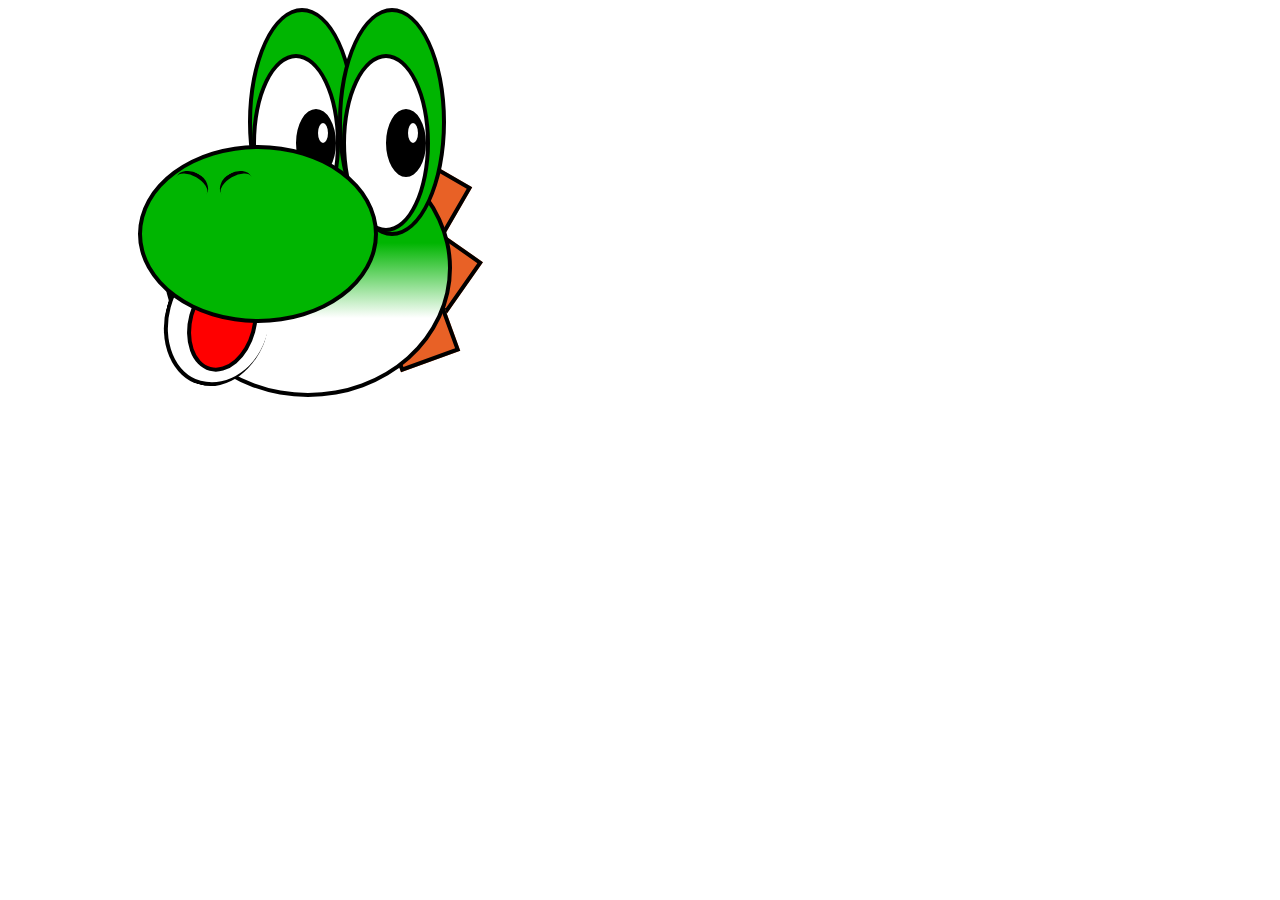
<file: yoshi/index.html>
<!DOCTYPE html>
<html lang="es">
<head>
    <meta charset="UTF-8">
    <meta name="viewport" content="width=device-width, initial-scale=1.0">
    <link rel="stylesheet" href="CSS/style.css">
    <title>Yoshi</title>
</head>
<body>
    <div class="yoshi">
        <div class="cabezaContainer">
            <div class="narizContainer">
                <div class="nariz">
                    <div class="fosas fosaIzquierda"></div>
                    <div class="fosas fosaDerecha"></div>
                </div>
            </div>


            <div class="ojosContainer">
                <div class="ojos ojoIzquierdo">
                    <div class="retina">
                        <div class="pupila">
                            <div class="brillo"></div>
                        </div>
                    </div>
                </div>
                <div class="ojos ojoDerecho">
                    <div class="retina">
                        <div class="pupila">
                            <div class="brillo"></div>
                        </div>
                    </div>
                </div>
            </div>


            <div class="cabezaItem">
                <div class="boca">
                    <div class="lengua"></div>
                </div>
            </div>
        </div>


        <div class="peloContainer">
            <div class="pelo"></div>
            <div class="pelo"></div>
            <div class="pelo"></div>
        </div>
    </div>
</body>
</html>
</file>
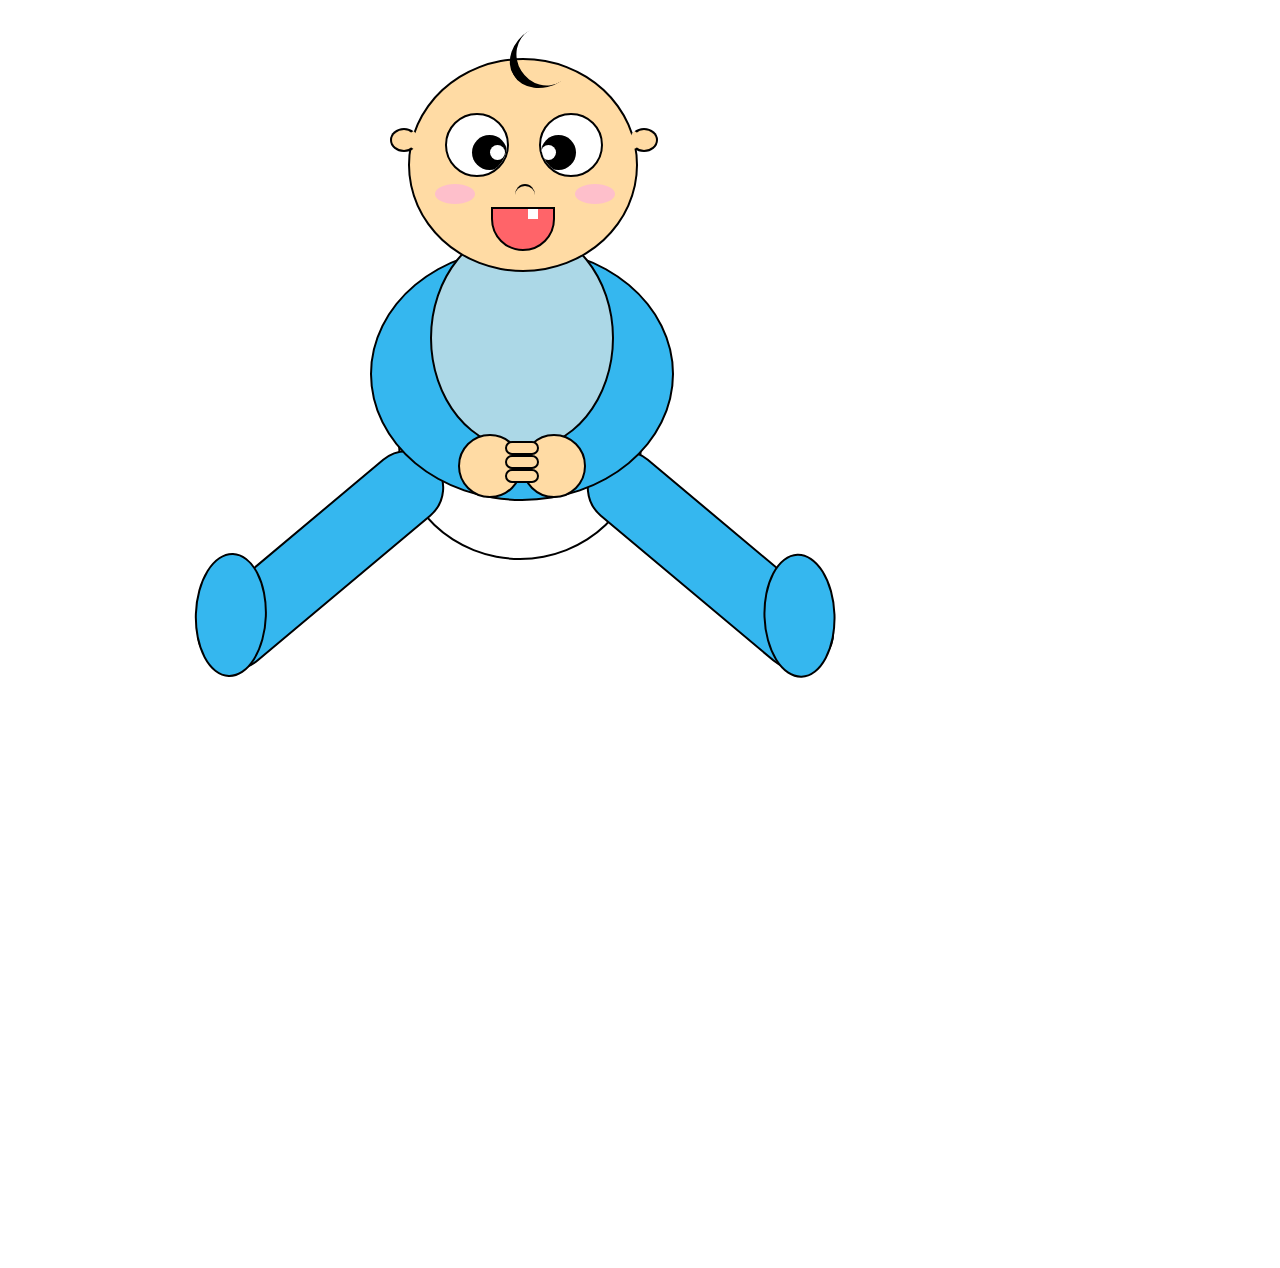
<file: Bebe/bebe.html>
<!DOCTYPE html>
<html lang="es">
<head>
    <link rel="stylesheet" href="style.css">
    <meta charset="UTF-8">
    <meta name="viewport" content="width=device-width, initial-scale=1.0">
    <title>Bebe</title>
</head>
<body>
    <div class="bebe">
        <div class="cabezaContainer">
            <div class="pelo"></div>
            <div class="cabeza">
                <div class="ojosContainer">
                    <div class="ojos">
                        <div class="pupila pupilaIzquierda">
                            <div class="brillo brilloIzquierdo"></div>
                        </div>
                    </div>
                    <div class="ojos">
                        <div class="pupila pupilaDerecha">
                            <div class="brillo"></div>
                        </div>
                    </div>
                </div>
                <div class="mejillaContainer">
                    <div class="mejilla"></div>
                    <div class="nariz"></div>
                    <div class="mejilla"></div>
                </div>
            </div>
            <div class="orejaContainer">
                <div class="orejas orejaIzquierda"></div>
                <div class="orejas orejaDerecha"></div>
            </div>
            
            <div class="boca"><div class="diente"></div></div>
        </div>

        <div class="cuerpoContainer">
            <div class="cuerpo">
                <div class="mano"></div>
                <div class="mano"></div>
                <div class="dedosContainer">
                    <div class="dedos"></div>
                    <div class="dedos"></div>
                    <div class="dedos"></div>
                </div>
            </div>
        </div>
        <div class="pañal">
        </div>
        <div class="piernasContainer">
            <div class="piernas piernaIzquierda">
                <div class="pie pieIzquierdo"></div>
            </div>
            <div class="piernas piernaDerecha">
                <div class="pie pieDerecho"></div>
            </div>
        </div>
    </div>
</body>
</html>
</file>
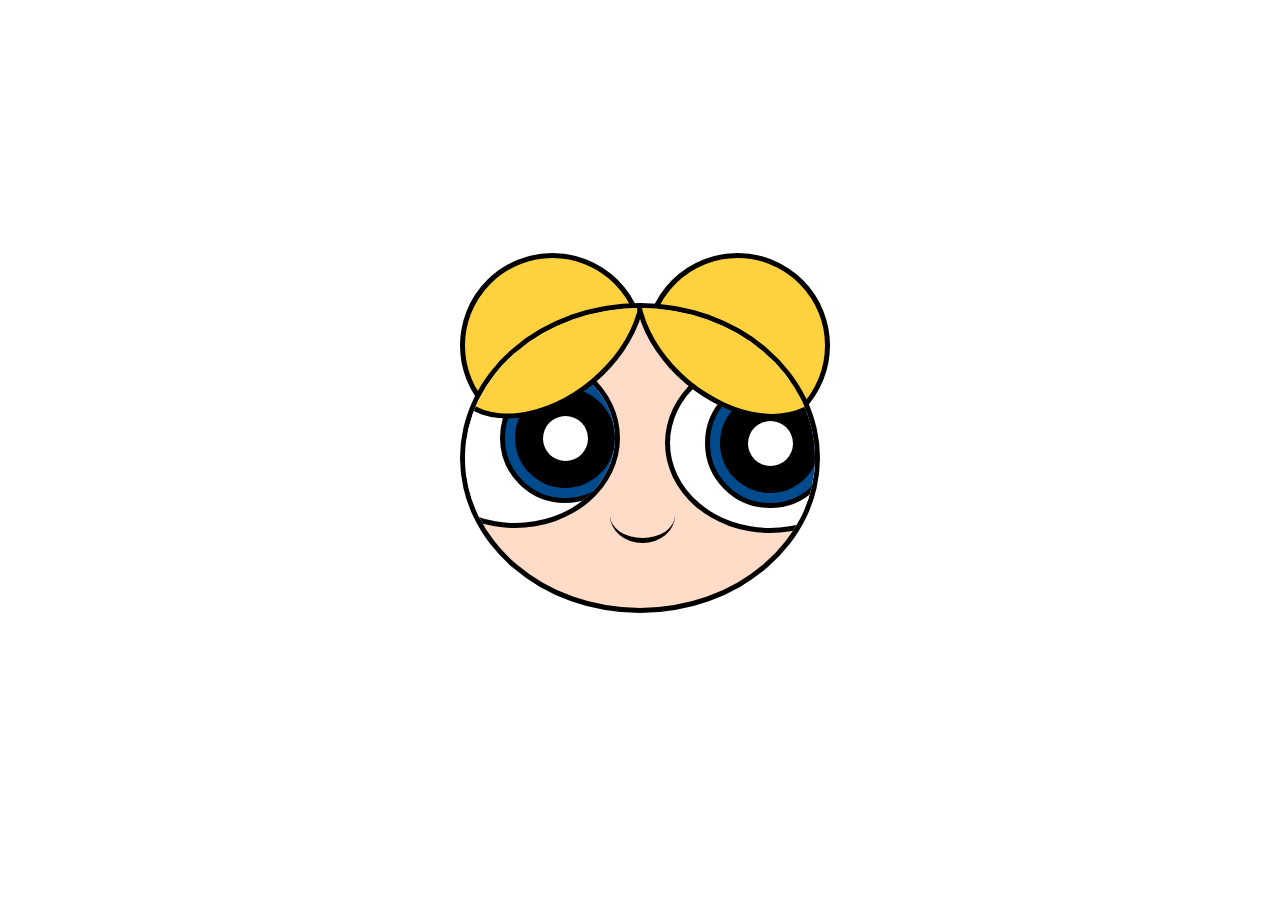
<file: Burbuja/burbuja.html>
<!DOCTYPE html>
<html lang="es">
<head>
    <link rel="stylesheet" href="style.css">
    <meta charset="UTF-8">
    <meta name="viewport" content="width=device-width, initial-scale=1.0">
    <title>Burbuja</title>
</head>
<body>
    <div class="burbuja">
        <div class="cabelloContainer">
            <div class="cabello"></div>
            <div class="cabello"></div>
        </div>
        <div class="cabeza">
            <div class="cabelloInternoContainer">
                <div class="cabelloInterno cabelloIIzquierdo"></div>
                <div class="cabelloInterno"></div>
            </div>

            <div class="ojosContainer">
                <div class="ojo ojoIzquierdo">
                    <div class="azul azulIzquierdo">
                        <div class="negro">
                            <div class="brillo"></div>
                        </div>
                    </div>
                </div>

                <div class="ojo">
                    <div class="azul">
                        <div class="negro">
                            <div class="brillo"></div>
                        </div>
                    </div>
                </div>
            </div>
            <div class="boca"></div>
        </div>
    </div>
</body>
</html>
</file>
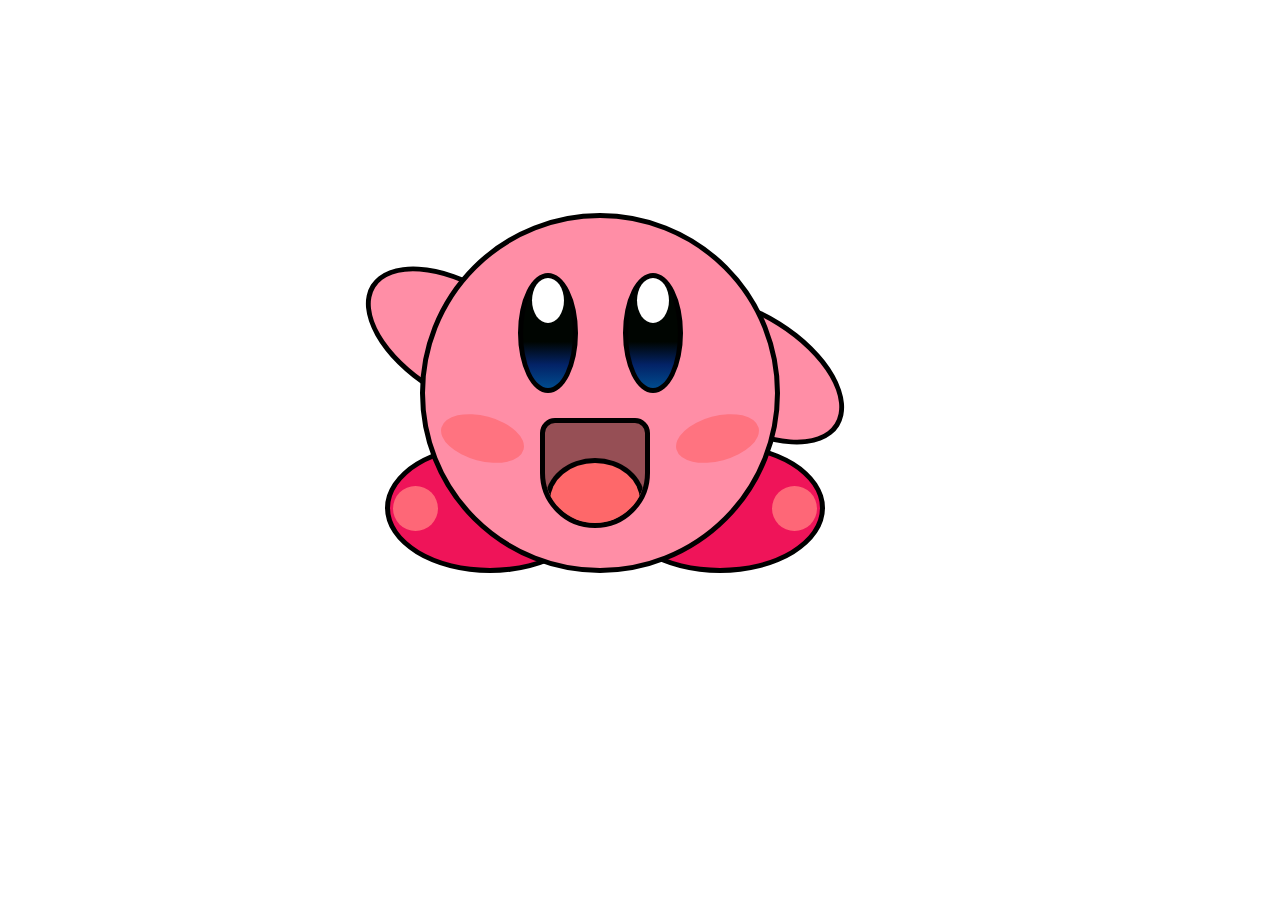
<file: Kirby/Kirby.html>
<!DOCTYPE html>
<html lang="es">
<head>
    <link rel="stylesheet" href="style.css">
    <meta charset="UTF-8">
    <meta name="viewport" content="width=device-width, initial-scale=1.0">
    <title>Kirby</title>
</head>
<body>
    <div class="kirby">
        <div class="mano manoIzquierda"></div>

        <div class="cuerpo">
            <div class="ojosContainer">
                <div class="ojos">
                    <div class="pupila"></div>
                </div>
                <div class="ojos">
                    <div class="pupila"></div>
                </div>
            </div>
            
            <div class="boca">
                <div class="lengua"></div>
            </div>
            <div class="mejilla mejillaIzquierda"></div>
            <div class="mejilla mejillaDerecha"></div>
        </div>

        <div class="mano manoDerecha"></div>
        <div class="piesContainer">
            <div class="pie">
                <div class="brillo"></div>
            </div>
            <div class="pie pieDerecho">
                <div class="brillo brilloDerecho"></div>
            </div>
        </div>
    </div>
</body>
</html>
</file>
<file: yoshi/CSS/style.css>
:root{
    --colorVerde : #00B501;
    --borde : 4px solid black;
}

.yoshi{
    width: 700px;
    height: 500px;
    display: flex;
    position: relative;
}
.cabezaContainer{
    width: 80%;    
    height: 100%;
    display: flex;
    justify-content: center;
    align-items: center;
}
.peloContainer{
    width: 20%;
    height: 100%;
    display: flex;
    flex-direction: column;
    gap: 8px;
    justify-content: center;
    translate: -165px;
}
.pelo{
    background-color: #E86126;
    width: 60px;
    height: 55px;
    rotate: 30deg;
    border: var(--borde);
}
.pelo:nth-child(1){
    translate: -10px 10px;
}
.pelo:nth-child(2){
    rotate: 35deg;
    translate: 0 10px;
}
.pelo:nth-child(3){
    rotate: 70deg;
    translate: -18px 0;
}
.ojosContainer{
    width: 320px;
    height: 230px;
    align-self: start;
    display: flex;
    z-index: 5;
}
.ojos{
    background-color: var(--colorVerde);
    width: 100px;
    height: 220px;
    border-radius: 50%;
    border: var(--borde);
    display: flex;
    align-items: end;
}
.retina{
    background-color: white;
    width: 80px;
    height: 170px;
    border-radius: 50%;
    border: var(--borde);
    display: flex;
    justify-content: end;
    align-items: center;
}
.pupila{
    background-color: black;
    width: 32px;
    height: 60px;
    border-radius: 50%;
    border: var(--borde);
    display: flex;
    justify-content: end;
}
.brillo{
    background-color: white;
    width: 10px;
    height: 20px;
    border-radius: 50%;
    translate: -4px 10px;
}
.ojoDerecho{
    translate: -18px 0;
}
.cabezaItem{
    position: absolute;
    background-color: white;
    width: 280px;
    height: 250px;
    border: var(--borde);
    border-radius: 50%;
    z-index: 3;
    translate: 20px 10px;
    background-image: linear-gradient(180deg, #00B501 40%, white 70%);
}
.boca{
    background-color: white;
    width: 100px;
    height: 130px;
    position: absolute;
    border: var(--borde);
    border-radius: 50%;
    border-top: none;
    border-right: none;
    rotate: 15deg;
    translate: -3px 110px;
}
.lengua{
    background-color: red;
    width: 60px;
    height: 90px;
    border: var(--borde);
    border-radius: 50%;
    translate: 20px 20px;
}
.narizContainer{
    width: 240px;
    height: 250px;
    display: flex;
    align-items: end;
    z-index: 6;
    translate: 130px -60px;
}
.nariz{
    background-color: var(--colorVerde);
    width: 100%;
    height: 170px;
    border-radius: 50%;
    border: var(--borde);
    display: flex;
    gap: 10px;
}
.fosas{
    border: 4px solid black;
    width: 35px;
    height: 23px;
    border-radius: 50%;
    border-bottom: none;
    border-left: none;
    border-right: none;
    translate: 32px 23px;
}
.fosaIzquierda{
    rotate: 30deg;
}
.fosaDerecha{
    rotate: -30deg;
}
</file>
<file: Bebe/style.css>
body{
    display: flex;
    justify-content: center;
    align-items: end;
}
.bebe{
    position: relative;
    margin-top: 50px;
}
.cabezaContainer{
    position: relative;
    z-index: 5;
}
.pelo{
    position: absolute;
    width: 65px;
    height: 60px;
    border-left: 9px solid black;
    rotate: -32deg;
    border-radius: 50%;
    translate: 100px -32px;
}
.cabeza{
    display: flex;
    width: 226px;
    height: 210px;
    background-color: #FFDBA4;
    border-radius: 50%;
    border: 2px solid black;
}
.ojosContainer{
    display: flex;
    align-self: center;
    gap: 30px;
    translate: 35px -20px;
}
.ojos{
    display: flex;
    justify-content: end;
    align-items: end;
    width: 60px;
    height: 60px;
    background-color: white;
    border: 2px solid black;
    border-radius: 50%;
    overflow: hidden;
}
.pupila{
    display: flex;
    align-items: center;
    width: 35px;
    height: 35px;
    background-color: black;
    border-radius: 50%;
    translate: 0px -5px;
}
.pupilaDerecha{
    translate: -25px -5px;
}
.brillo{
    width: 15px;
    height: 15px;
    background-color: white;
    border-radius: 50%
}
.brilloIzquierdo{
    translate: 18px
}
.mejillaContainer{
    display: flex;
    position: absolute;
    align-self: center;
    translate: 25px 30px;
    gap: 40px;
}
.mejilla{
    width: 40px;
    height: 20px;
    background-color: #FEBFCB;
    border-radius: 50%;
}
.nariz{
    width: 20px;
    height: 20px;
    border-top: 2.3px solid black;
    border-radius: 50%;
}
.boca{
    display: flex;
    justify-content: center;
    position: absolute;
    width: 60px;
    height: 40px;
    border: 2px solid black;;
    border-radius: 0 0 100px 100px; /* Redondea las esquinas superiores */
    background-color: #FF6469;
    translate: 83px -65px;
}
.diente{
    width: 10px;
    height: 10px;
    background-color: white;
    translate: 10px;
}
.orejaContainer{
    display: flex;
    position: absolute;
    top: 70px;
}
.orejas{
    width: 23px;
    height: 20px;
    bottom: 0px;
    background-color: #FFDBA4;
    border: 2px solid black;
    border-radius: 50%;
}
.orejaIzquierda{
    translate: -18px 0;
    border-right: transparent solid;
}
.orejaDerecha{
    translate: 194px 0;
    border-left: transparent solid;;
}

.cuerpoContainer{
    display: flex;
    position: relative;
    justify-content: center;
    width: 300px;
    height: 250px;
    background-color: #35B7EF;
    border-radius: 50%;
    translate: -38px -25px;
    z-index: 4;
    border: 2px solid black;
}
.cuerpo{
    display: flex;
    justify-content: center;
    align-items: end;
    width: 180px;
    height: 220px;
    background-color: #ACD8E7;
    border-radius: 50%;
    translate: 0 -23px;
    border: 2px solid black;
}
.mano{
    width: 60px;
    height: 60px;
    background-color: #FFDBA4;
    border-radius: 50%;
    border: 2px solid black;
    translate: 0 50px;
}
.dedosContainer{
    position: absolute;
}
.dedos{
    width: 30px;
    height: 10px;
    background-color: #FFDBA4;
    border-radius: 50px;
    border: 2px solid black;
    translate: 0 35px
}
.pañal{
    display: flex;
    justify-content: center;
    width: 240px;
    height: 230px;
    background-color: white;
    border: 2px solid black;
    border-radius: 50%;
    translate: -10px -200px;
}
.piernasContainer{
    display: flex;
    gap: 315px;
    height: 500px;
    translate: -125px -350px;
    z-index: 3;
}
.piernas{
    width: 75px;
    height: 300px;
    background-color: #35B7EF;
    border: 2px solid black;
    border-radius: 50px;
    box-sizing: border-box;
}
.piernaIzquierda{
    rotate: -130deg;
}
.piernaDerecha{
    rotate: 130deg;
}
.pie{
    width: 68px;
    height: 120px;
    background-color: #35B7EF;
    border: 2px solid black;
    border-radius: 50%;
}
.pieIzquierdo{
    rotate: 132deg;
    translate: 15px -18px;
}
.pieDerecho{
    rotate: -132deg;
    translate: -15px -18px;
}
</file>
<file: Burbuja/style.css>
body{
    display: flex;
    justify-content: center;
    align-items: center;
    height: 100vh;
}
.cabeza{
    width: 350px;
    height: 300px;
    background-color: #FFDCC8;
    border-radius: 50%;
    border: 5px solid black;
    overflow: hidden;
    z-index: 1;
    position: relative;
}
.cabelloInternoContainer{
    display: flex;
    position: relative;
    translate: 0 -100px;
    gap: 35px;
    z-index: 3;
}
.cabelloInterno{
    width: 400px;
    height: 220px;
    background-color: #FED13F;
    border-radius: 50%;
    border: 5px solid black;
    rotate: -230deg;
}
.cabelloIIzquierdo{
    rotate: 230deg;
}
.cabelloContainer{
    display: flex;
    position: absolute;
    z-index: -1;
    gap: 0px;
    translate: 0 -50px;
}
.cabello{
    width: 175px;
    height: 175px;
    background-color: #FED13F;
    border-radius: 50%;
    border: 5px solid black;
}
.ojosContainer{
    display: flex;
    position: absolute;
    translate: -55px -185px;
    gap: 45px;
    z-index: 2;
}
.ojo{
    width: 200px;
    height: 170px;
    background-color: white;
    border-radius: 50%;
    border: 5px solid black;
    display: flex;
    justify-content: center;
    align-items: center
}
.ojoIzquierdo{
    justify-content: end;
    overflow: hidden;
    translate: 0 -5px;
}
.azulIzquierdo{
    translate: 15px;
}
.azul{
    width: 120px;
    height: 120px;
    background-color: #004B8E;
    border-radius: 50%;
    border: 5px solid black;
    display: flex;
    justify-content: center;
    align-items: center;

}
.negro{
    width: 100px;
    height: 100px;
    background-color: black;
    border-radius: 50%;
    display: flex;
    justify-content: center;
    align-items: center;
}
.brillo{
    width: 45px;
    height: 45px;
    background-color: white;
    border-radius: 50%;
}
.boca{
    border-bottom: 5px solid black;
    border-radius: 50%;
    width: 65px;
    height: 50px;
    translate: 145px -50px;
}
</file>
<file: Kirby/style.css>
body{
    display: flex;
    justify-content: center;
    align-items: center;
    height: 100vh
}
.kirby{
    position: relative;
}
.cuerpo{
    position: relative;
    width: 350px;
    height: 350px;
    background-color:#FF8EA6;
    border-radius: 50%;
    border: 5px solid black;
    z-index: 2;
}
.ojosContainer{
    display: flex;
    gap: 45px;
    justify-content: center;
}
.ojos{
    display: flex;
    justify-content: center;
    width: 50px;
    height: 110px;
    background-image: linear-gradient(180deg, #000501 58%,#032367, #004B8E);
    border-radius: 50%;
    border: 5px solid black;
    translate: 0px 55px;
}
.pupila{
    width: 32px;
    height: 45px;
    background-color: white;
    border-radius: 50%;
}
.boca{
    display: flex;
    position: relative;
    justify-content: center;
    align-items: end;
    width: 100px;
    height: 100px;
    background-color: #964F55;
    border-bottom-left-radius: 50%;
    border-bottom-right-radius: 50%;
    border-top-left-radius: 15px;
    border-top-right-radius: 15px;
    border: 5px solid black;
    translate: 0px 70px;
    translate: 115px 80px;
    overflow: hidden;
}
.lengua{
    width: 100px;
    height: 80px;
    background-color: #FE686A;
    border-top-left-radius: 50%;
    border-top-right-radius: 50%;
    border: 5px solid black;
    border-bottom: none;
    translate: 0px 20px;
}
.mejilla{
    position: absolute;
    right: 0px;
    width: 85px;
    height: 45px;
    background-color: #FF7380;
    border-radius: 50%;
    translate: -15px -32px;
    rotate: -15deg;
}
.mejillaIzquierda{
    left: 0;
    rotate: 15deg;
    translate: 15px -32px;
}
.piesContainer{
    display: flex;
    translate: -35px -130px;
    z-index: 1;
    gap: 20px;
}
.pie{
    display: flex;
    justify-content: start;
    align-items: center;
    border-radius: 50%;
    border: 5px solid black;
    width: 200px;
    height: 120px;
    background-color: #EF1459;
}
.brillo{
    background-color: #FE6777;
    width: 45px;
    height: 45px;
    border-radius: 50%;
    margin: 3px;
}
.pieDerecho{
    justify-content: end;
}
.mano{
    position: absolute;
    width: 200px;
    height: 105px;
    background-color: #FF8EA6;
    border-radius: 50%;
    border: 5px solid black;
}
.manoIzquierda{
    translate: -65px 70px;
    rotate: 32deg;
}
.manoDerecha{
    right: 0;
    translate: -5px -260px;
    rotate: 32deg;
}
</file>
